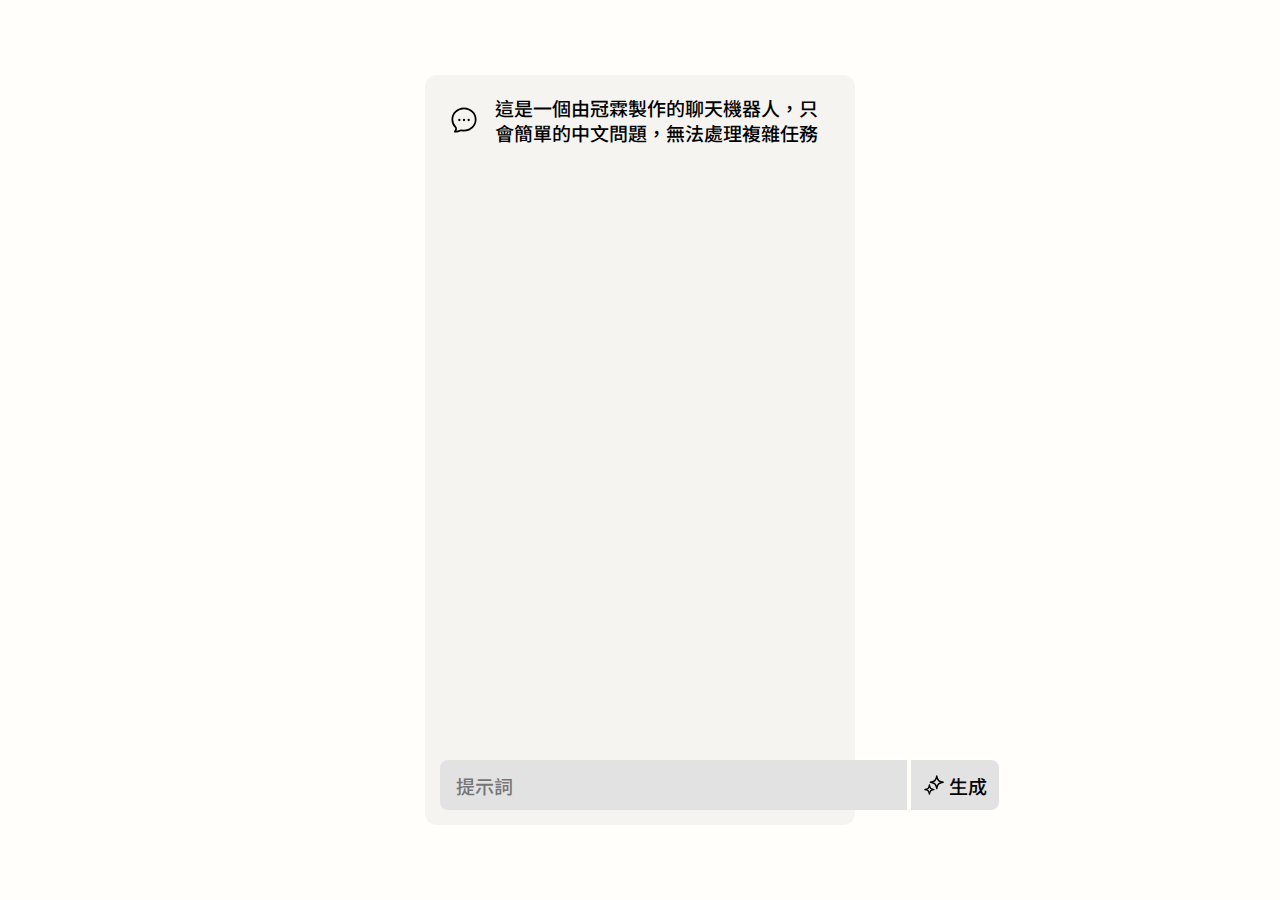
<file: test.html>
<!DOCTYPE html>
<html lang="en">
	<head>
		<meta charset="UTF-8" />
		<meta name="viewport" content="width=device-width, initial-scale=1.0" />
		<title>Document</title>
		<link rel="preconnect" href="https://fonts.googleapis.com" />
		<link rel="preconnect" href="https://fonts.gstatic.com" crossorigin />
		<link
			href="https://fonts.googleapis.com/css2?family=Noto+Sans+TC:wght@100..900&display=swap"
			rel="stylesheet"
		/>
	</head>
	<body>
		<style>
			html,
			body {
				height: 100%;
				margin: 0;
			}

			body {
				display: flex;
				align-items: center;
				justify-content: center;
				background-color: #fffefb;
			}

			* {
				font-family: "Noto Sans TC";
				font-weight: 500;
			}

			.app {
				display: flex;
				flex-direction: column;
				justify-content: space-between;
				height: 80%;
				width: 400px;
				max-width: calc(100% - 60px);
				background-color: #f5f4f1;
				padding: 15px;
				border-radius: 12px;
			}
			.xZpiWbDwC {
				display: flex;
				flex-direction: column;
				gap: 15px;
				flex-grow: 1;
				padding-bottom: 60px;
				overflow: auto;
			}

			.xZpiWbDwC .xLBLr4qmz {
				display: flex;
				flex-direction: row;
				gap: 12px;
				height: max-content;
				font-size: 19px;
				line-height: 25px;
				border-radius: 6px;
				padding: 5px;
				min-height: 40px;
				align-items: center;
			}

			.xowAiAIXo {
				display: flex;
				justify-content: space-between;
				flex-direction: row;
				height: 50px;
				gap: 4px;
				user-select: none;
			}

			.xio2TIHCk {
				font-size: 19px;
				border-top-left-radius: 8px;
				border-bottom-left-radius: 8px;
				border: 0;
				outline: none;
				background-color: #e2e2e2;
				padding: 12px 16px;
				flex-grow: 1;
			}

			.xhq443awx {
				display: flex;
				align-items: center;
				font-size: 19px;
				white-space: nowrap;
				background-color: #e2e2e2;
				border: 0;
				cursor: pointer;
				padding: 12px;
				outline: none;
				gap: 4px;
				aspect-ratio: 1;
				border-top-right-radius: 8px;
				border-bottom-right-radius: 8px;
				transition: 0.2s;
			}
			.xhq443awx:hover {
				background-color: #cfcfcf;
			}
			.xLBLr4qmz {
				min-width: 28px;
				min-height: 28px;
			}

			::selection {
				background-color: #c3e0f0;
			}
		</style>
		<div class="app">
			<div class="xZpiWbDwC">
				<div class="xLBLr4qmz">
					<svg
						class="xLBLr4qmz"
						xmlns="http://www.w3.org/2000/svg"
						viewBox="0 0 24 24"
						width="28"
						height="28"
						color="#000000"
						fill="none"
					>
						<path
							d="M22 11.5667C22 16.8499 17.5222 21.1334 12 21.1334C11.3507 21.1343 10.7032 21.0742 10.0654 20.9545C9.60633 20.8682 9.37678 20.8251 9.21653 20.8496C9.05627 20.8741 8.82918 20.9948 8.37499 21.2364C7.09014 21.9197 5.59195 22.161 4.15111 21.893C4.69874 21.2194 5.07275 20.4112 5.23778 19.5448C5.33778 19.0148 5.09 18.5 4.71889 18.1231C3.03333 16.4115 2 14.1051 2 11.5667C2 6.28357 6.47778 2 12 2C17.5222 2 22 6.28357 22 11.5667Z"
							stroke="currentColor"
							stroke-width="1.5"
							stroke-linejoin="round"
						/>
						<path
							d="M11.9955 12H12.0045M15.991 12H16M8 12H8.00897"
							stroke="currentColor"
							stroke-width="2"
							stroke-linecap="round"
							stroke-linejoin="round"
						/>
					</svg>
					<div class="xOuZT7n93">
						這是一個由冠霖製作的聊天機器人，只會簡單的中文問題，無法處理複雜任務
					</div>
				</div>
			</div>
			<div class="xowAiAIXo">
				<input
					type="text"
					placeholder="提示詞"
					maxlength="20"
					class="xio2TIHCk"
				/>
				<button class="xhq443awx">
					<svg
						xmlns="http://www.w3.org/2000/svg"
						viewBox="0 0 24 24"
						width="22"
						height="22"
						color="#000000"
						fill="none"
					>
						<path
							d="M15 2L15.5387 4.39157C15.9957 6.42015 17.5798 8.00431 19.6084 8.46127L22 9L19.6084 9.53873C17.5798 9.99569 15.9957 11.5798 15.5387 13.6084L15 16L14.4613 13.6084C14.0043 11.5798 12.4202 9.99569 10.3916 9.53873L8 9L10.3916 8.46127C12.4201 8.00431 14.0043 6.42015 14.4613 4.39158L15 2Z"
							stroke="currentColor"
							stroke-width="1.5"
							stroke-linejoin="round"
						/>
						<path
							d="M7 12L7.38481 13.7083C7.71121 15.1572 8.84275 16.2888 10.2917 16.6152L12 17L10.2917 17.3848C8.84275 17.7112 7.71121 18.8427 7.38481 20.2917L7 22L6.61519 20.2917C6.28879 18.8427 5.15725 17.7112 3.70827 17.3848L2 17L3.70827 16.6152C5.15725 16.2888 6.28879 15.1573 6.61519 13.7083L7 12Z"
							stroke="currentColor"
							stroke-width="1.5"
							stroke-linejoin="round"
						/>
					</svg>
					<span>生成</span>
				</button>
			</div>
		</div>
		<script>
			function _A5815(list) {
				return list[Math.floor(Math.random() * list.length)];
			}

			const days = [
				"星期日",
				"星期一",
				"星期二",
				"星期三",
				"星期四",
				"星期五",
				"星期六",
			];

			const animals = ["老虎", "獅子", "羊", "牛", "雞", "狗", "兔子", "猴子"];

			const weathers = ["雷雨", "陰天", "晴天", "雨天"];

			const data = [
				["", "欸嘿"],
				["現在天氣如何", `是${_A5815(weathers)}`],
				["現在天氣怎麼樣", `是${_A5815(weathers)}`],
				["今天天氣怎麼樣", `是${_A5815(weathers)}`],
				["今天天氣如何", `是${_A5815(weathers)}`],
				["天氣如何", `是${_A5815(weathers)}`],
				["今天是星期幾", `今天是${_A5815(days)}`],
				["現在幾點", "我沒有存取時間的能力"],
				["你叫什麼名字", "我叫機器人"],
				["你的名字叫什麼", "我叫機器人"],
				["我該如何稱呼你", "你可以叫我機器人"],
				["我該叫你什麼", "你可以叫我機器人"],
				["我該叫你甚麼", "你可以叫我機器人"],
				["我要如何稱呼你", "你可以叫我機器人"],
				["你好", "你好!"],
				["您好", "你好"],
				["哈哈", "哪裡好笑了?"],
				["你會做什麼", "我會說話!"],
				["你會做甚麼", "我會說話!"],
				["你現在在做甚麼", "我在和智障聊天"],
				["你現在在做什麼", "我在和智障聊天"],
				["你現在在幹嘛", "我在和智障聊天"],
				["你在幹嘛", "我在和智障聊天"],
				["你在做什麼", "我在和智障聊天"],
				["你甚麼時候生日", "今天"],
				["你可以幫我做事", "不行"],
				["你可以幫我", "不可以"],
				["你可以告訴我", "不可以"],
				["你知道我是誰", "不知道"],
				["太棒了", "謝謝誇獎"],
				["你好棒", "謝謝誇獎"],
				["講一個故事", "不要"],
				["說一個故事", "不要"],
				["告訴我一個故事", "不要"],
				["你會說英文", "不會"],
				["給你100塊", "感謝"],
				["送你100塊", "感謝"],
				["誰是笨蛋", "你啊"],
				["誰是傻逼", "你啊"],
				["誰是最聰明的人", "我!"],
				["告訴我一種動物", `${_A5815(animals)}`],
				["你喜歡什麼動物", `${_A5815(animals)}`],
				["你喜歡哪個動物", `${_A5815(animals)}`],
				["你喜歡什摩", "我沒有喜歡的東西"],
				["我叫", "我知道，你不用跟我說"],
				["我是", "我知道，你不用跟我說"],
				["我遇到", "關我屁事"],
				["你的心情如何", "我心情很好"],
				["你的心情怎麼樣", "我心情很好"],
				["問我問題", "不要"],
				["你覺得比較還是比較", "我選A"],
				["你覺得哪個比較", "我選B"],
				["你認為哪個比較", "我選A"],
				["在哪裡", "我不知道"],
				["換個話題", "好啊"],
				["寫一首詩", "舉頭望明月，低頭吃便當"],
				["你住在哪裡", "你家"],
				["我剛剛問你什麼", "我忘了"],
				["我剛剛說什麼", "我忘了"],
				["你剛剛說什麼", "我忘了"],
			];

			const input = document.querySelector(".xio2TIHCk"),
				button = document.querySelector(".xhq443awx"),
				messagebox = document.querySelector(".xZpiWbDwC");

			function similar(s, t, f) {
				if (!s || !t) {
					return 0;
				}
				var l = s.length > t.length ? s.length : t.length;
				var n = s.length;
				var m = t.length;
				var d = [];
				f = f || 3;
				var min = function (a, b, c) {
					return a < b ? (a < c ? a : c) : b < c ? b : c;
				};
				var i, j, si, tj, cost;
				if (n === 0) return m;
				if (m === 0) return n;
				for (i = 0; i <= n; i++) {
					d[i] = [];
					d[i][0] = i;
				}
				for (j = 0; j <= m; j++) {
					d[0][j] = j;
				}
				for (i = 1; i <= n; i++) {
					si = s.charAt(i - 1);
					for (j = 1; j <= m; j++) {
						tj = t.charAt(j - 1);
						if (si === tj) {
							cost = 0;
						} else {
							cost = 1;
						}
						d[i][j] = min(
							d[i - 1][j] + 1,
							d[i][j - 1] + 1,
							d[i - 1][j - 1] + cost
						);
					}
				}
				let res = 1 - d[n][m] / l;
				return res.toFixed(f);
			}

			function findIndexOfMax(arr) {
				if (arr.length === 0) {
					return -1;
				}

				let max = arr[0];
				let maxIndex = 0;

				for (let i = 1; i < arr.length; i++) {
					if (arr[i] > max) {
						max = arr[i];
						maxIndex = i;
					}
				}

				return maxIndex;
			}
			function generator(prompt) {
				var dl = [];
				data.forEach((item) => {
					dl.push(similar(item[0], prompt, 5));
				});
				// messagebox.innerHTML += data[findIndexOfMax(dl)][1];
				messagebox.innerHTML += `<div class="xLBLr4qmz">
					<svg
                        class="xLBLr4qmz"
						xmlns="http://www.w3.org/2000/svg"
						viewBox="0 0 24 24"
						width="28"
						height="28"
						color="#000000"
						fill="none"
					>
						<path
							d="M7 4.5C5.34315 4.5 4 5.84315 4 7.5C4 8.06866 4.15822 8.60037 4.43304 9.0535C3.04727 9.31855 2 10.537 2 12C2 13.463 3.04727 14.6814 4.43304 14.9465M7 4.5C7 3.11929 8.11929 2 9.5 2C10.8807 2 12 3.11929 12 4.5V19.5C12 20.8807 10.8807 22 9.5 22C8.11929 22 7 20.8807 7 19.5C5.34315 19.5 4 18.1569 4 16.5C4 15.9313 4.15822 15.3996 4.43304 14.9465M7 4.5C7 5.31791 7.39278 6.04408 8 6.50018M4.43304 14.9465C4.78948 14.3588 5.34207 13.9032 6 13.6707"
							stroke="currentColor"
							stroke-width="1.5"
							stroke-linecap="round"
							stroke-linejoin="round"
						/>
						<path
							d="M17 19.5C18.6569 19.5 20 18.1569 20 16.5C20 15.9313 19.8418 15.3996 19.567 14.9465C20.9527 14.6814 22 13.463 22 12C22 10.537 20.9527 9.31855 19.567 9.0535M17 19.5C17 20.8807 15.8807 22 14.5 22C13.1193 22 12 20.8807 12 19.5L12 4.5C12 3.11929 13.1193 2 14.5 2C15.8807 2 17 3.11929 17 4.5C18.6569 4.5 20 5.84315 20 7.5C20 8.06866 19.8418 8.60037 19.567 9.0535M17 19.5C17 18.6821 16.6072 17.9559 16 17.4998M19.567 9.0535C19.2105 9.64121 18.6579 10.0967 18 10.3293"
							stroke="currentColor"
							stroke-width="1.5"
							stroke-linecap="round"
							stroke-linejoin="round"
						/>
					</svg>
					<div class="xOuZT7n93">${data[findIndexOfMax(dl)][1]}</div>
				</div>`;
				messagebox.scrollTo({
					top: messagebox.scrollHeight,
					behavior: "smooth",
				});
			}

			button.onclick = () => {
				if (input.value.trim() !== "") {
					messagebox.innerHTML += `<div class="xLBLr4qmz">
					<svg
                        class="xLBLr4qmz"
						xmlns="http://www.w3.org/2000/svg"
						viewBox="0 0 24 24"
						width="28"
						height="28"
						color="#000000"
						fill="none"
					>
						<path
							d="M6.57757 15.4816C5.1628 16.324 1.45336 18.0441 3.71266 20.1966C4.81631 21.248 6.04549 22 7.59087 22H16.4091C17.9545 22 19.1837 21.248 20.2873 20.1966C22.5466 18.0441 18.8372 16.324 17.4224 15.4816C14.1048 13.5061 9.89519 13.5061 6.57757 15.4816Z"
							stroke="currentColor"
							stroke-width="1.5"
							stroke-linecap="round"
							stroke-linejoin="round"
						/>
						<path
							d="M16.5 6.5C16.5 8.98528 14.4853 11 12 11C9.51472 11 7.5 8.98528 7.5 6.5C7.5 4.01472 9.51472 2 12 2C14.4853 2 16.5 4.01472 16.5 6.5Z"
							stroke="currentColor"
							stroke-width="1.5"
						/>
					</svg>
					<div class="xOuZT7n93">${input.value}</div>
				</div>`;
					generator(input.value);
					input.value = "";
				}
			};
		</script>
	</body>
</html>
</file>
